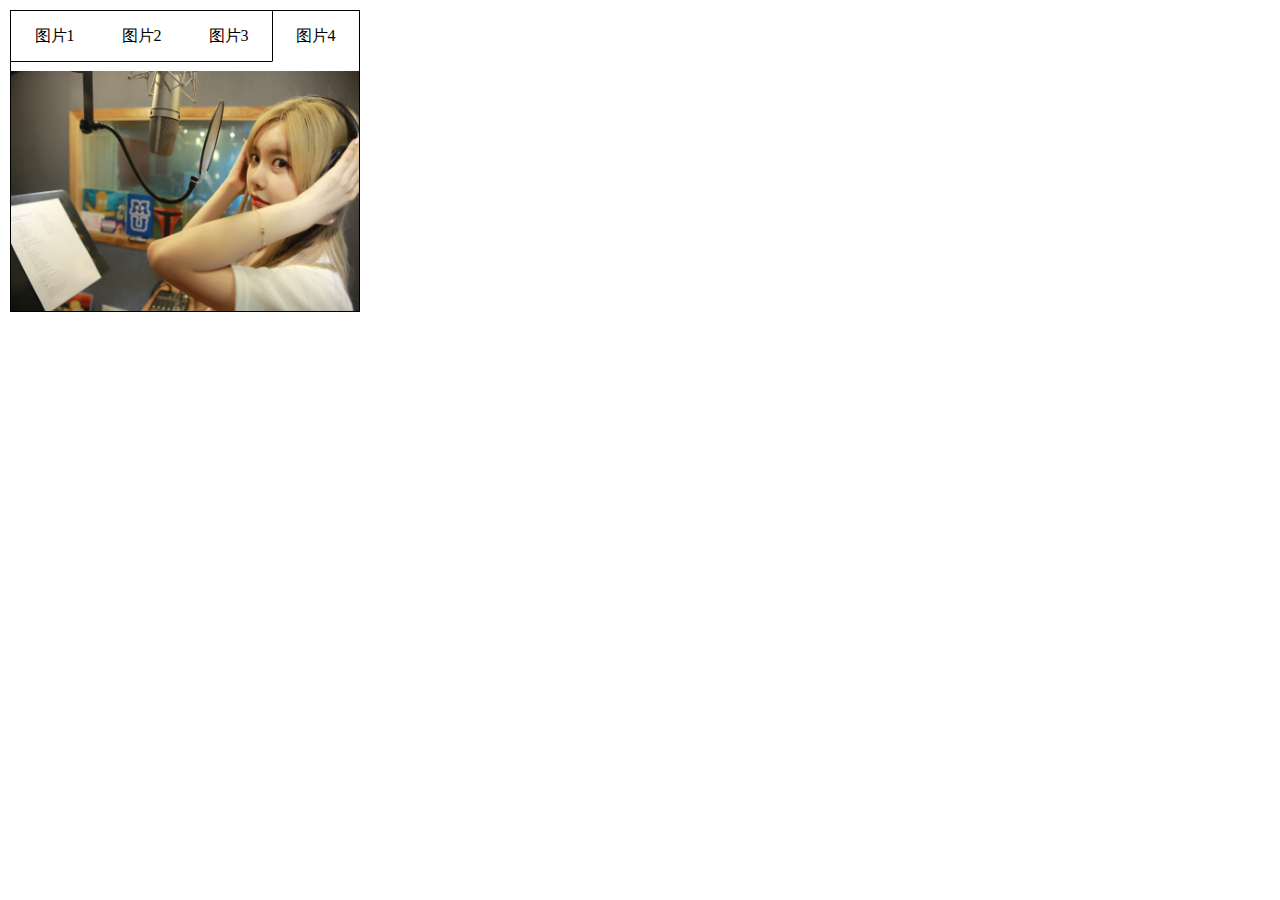
<file: index.html>
<!DOCTYPE html>
<html lang="en">
<head>
    <meta charset="UTF-8">
    <title>Tab 选项卡</title>
    <link rel="stylesheet" href="index.css">
    <script src="index.js"></script>
</head>
<body>
<div class="box">
    <div class="title">
        <ul id="tab-list">
            <li ><a href="#">图片1</a></li>
            <li><a href="#">图片2</a></li>
            <li><a href="#">图片3</a></li>
            <li class="select"><a href="#" >图片4</a></li>
        </ul>
    </div>
    <div class="content" id="content">
        <img src="img/1.JPG" alt="">
        <img src="img/2.JPG" alt="">
        <img src="img/3.JPG" alt="">
        <img src="img/4.JPG" alt="" style="display: block">
    </div>
</div>
</body>
</html>
</file>
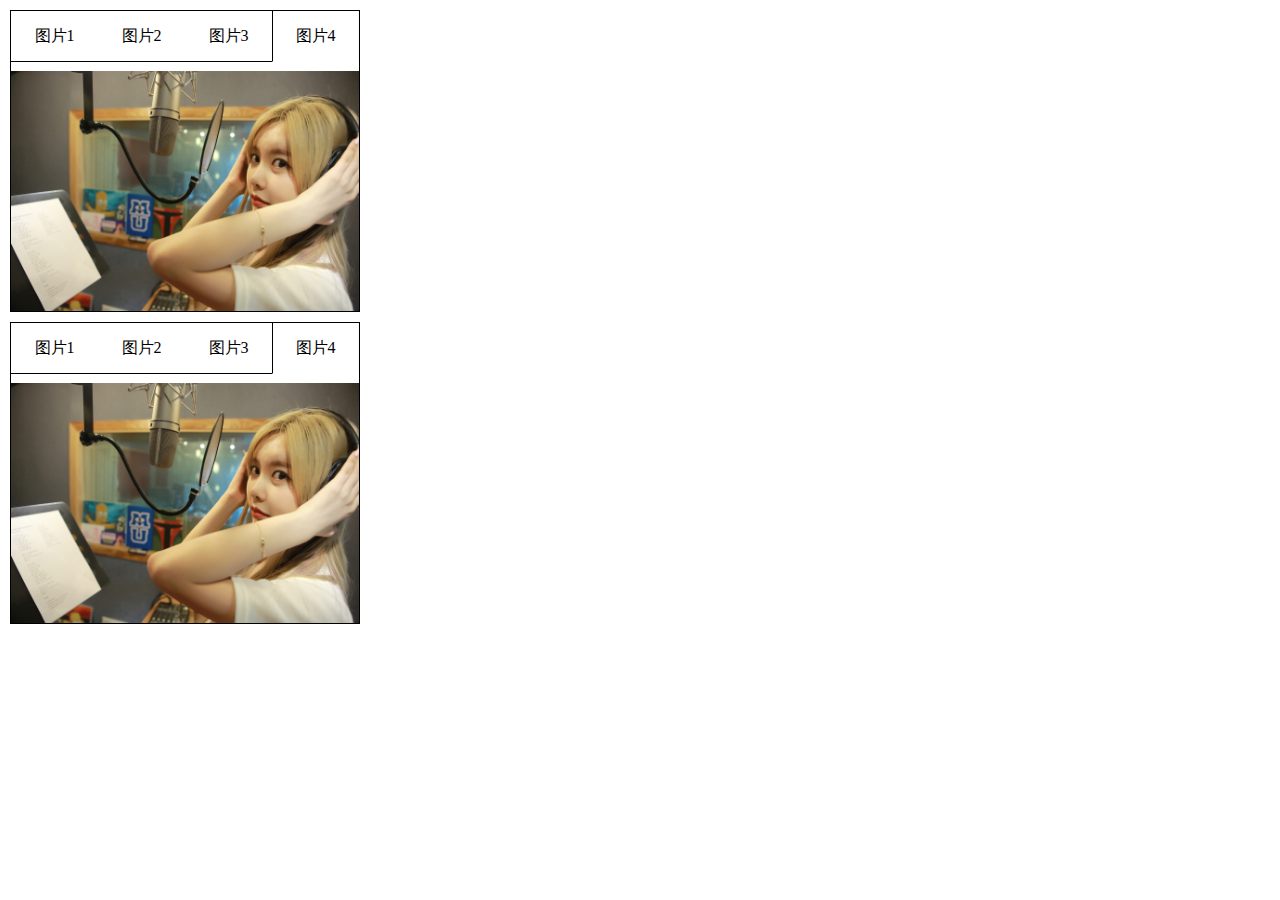
<file: 面向对象/index.html>
<!DOCTYPE html>
<html lang="en">
<head>
    <meta charset="UTF-8">
    <title>Tab 选项卡</title>
    <link rel="stylesheet" href="index.css">
    <script src="index.js"></script>
</head>
<body>
<div class="box" id="box">
    <div class="title">
        <ul id="tab-list">
            <li ><a href="#">图片1</a></li>
            <li><a href="#">图片2</a></li>
            <li><a href="#">图片3</a></li>
            <li class="select"><a href="#" >图片4</a></li>
        </ul>
    </div>
    <div class="content" id="content">
        <img src="../img/1.JPG" alt="">
        <img src="../img/2.JPG" alt="">
        <img src="../img/3.JPG" alt="">
        <img src="../img/4.JPG" alt="" style="display: block">
    </div>
</div>
<div class="box" id="box2">
    <div class="title">
        <ul id="tab-list2">
            <li ><a href="#">图片1</a></li>
            <li><a href="#">图片2</a></li>
            <li><a href="#">图片3</a></li>
            <li class="select"><a href="#" >图片4</a></li>
        </ul>
    </div>
    <div class="content" id="content2">
        <img src="../img/1.JPG" alt="">
        <img src="../img/2.JPG" alt="">
        <img src="../img/3.JPG" alt="">
        <img src="../img/4.JPG" alt="" style="display: block">
    </div>
</div>
</body>
</html>
</file>
<file: index.css>
*{margin: 0;padding: 0;list-style: none}
a{text-decoration: none;color: black}

.box{
    width: 348px;
    height: 300px;
    border: 1px black solid;
    margin: 10px;
}

/*title样式开始*/
.box .title{
    position: relative;
    width: inherit;
    height: 50px;
    background-color: #f7f7f7;
}
/*.title ul{
    width: inherit;
    height: inherit;
    position: absolute;
}*/
.title ul li{
    float: left;
    width: 85px;
    padding: 0 1px; /*边框的填充像素，li总windth为87PX*/
    height: inherit;
    text-align: center;
    line-height: 50px;
    background: #FFF;
    border-bottom: 1px solid black;
}
.title ul li a:hover{
    color: transparent;
    -webkit-text-stroke: 1px black;
}
.title ul li.select{
    padding: 0;
    background: #FFFFFF;
    border-bottom-color: #FFFFFF;
    border-left: black 1px solid;
    border-right: black 1px solid;
}
.title ul li:last-child{
     border-right: black 0 solid;
 }
.title ul li:first-child{
    border-left: black 0 solid;
}
/*title样式结束*/
/*content样式开始*/
.box .content {
    position: relative;
    width: inherit;
    height: 240px;
    padding-top: 10px;
}
.content img{
    position: absolute;
    width: inherit;
    display: none;
    height: inherit;
}
/*content样式结束*/
</file>
<file: 面向对象/index.css>
*{margin: 0;padding: 0;list-style: none}
a{text-decoration: none;color: black}

.box{
    width: 348px;
    height: 300px;
    border: 1px black solid;
    margin: 10px;
}

/*title样式开始*/
.box .title{
    position: relative;
    width: inherit;
    height: 50px;
    background-color: #f7f7f7;
}
/*.title ul{
    width: inherit;
    height: inherit;
    position: absolute;
}*/
.title ul li{
    float: left;
    width: 85px;
    padding: 0 1px; /*边框的填充像素，li总windth为87PX*/
    height: inherit;
    text-align: center;
    line-height: 50px;
    background: #FFF;
    border-bottom: 1px solid black;
}
.title ul li a:hover{
    color: transparent;
    -webkit-text-stroke: 1px black;
}
.title ul li.select{
    padding: 0;
    background: #FFFFFF;
    border-bottom-color: #FFFFFF;
    border-left: black 1px solid;
    border-right: black 1px solid;
}
.title ul li:last-child{
     border-right: black 0 solid;
 }
.title ul li:first-child{
    border-left: black 0 solid;
}
/*title样式结束*/
/*content样式开始*/
.box .content {
    position: relative;
    width: inherit;
    height: 240px;
    padding-top: 10px;
}
.content img{
    position: absolute;
    width: inherit;
    display: none;
    height: inherit;
}
/*content样式结束*/
</file>
